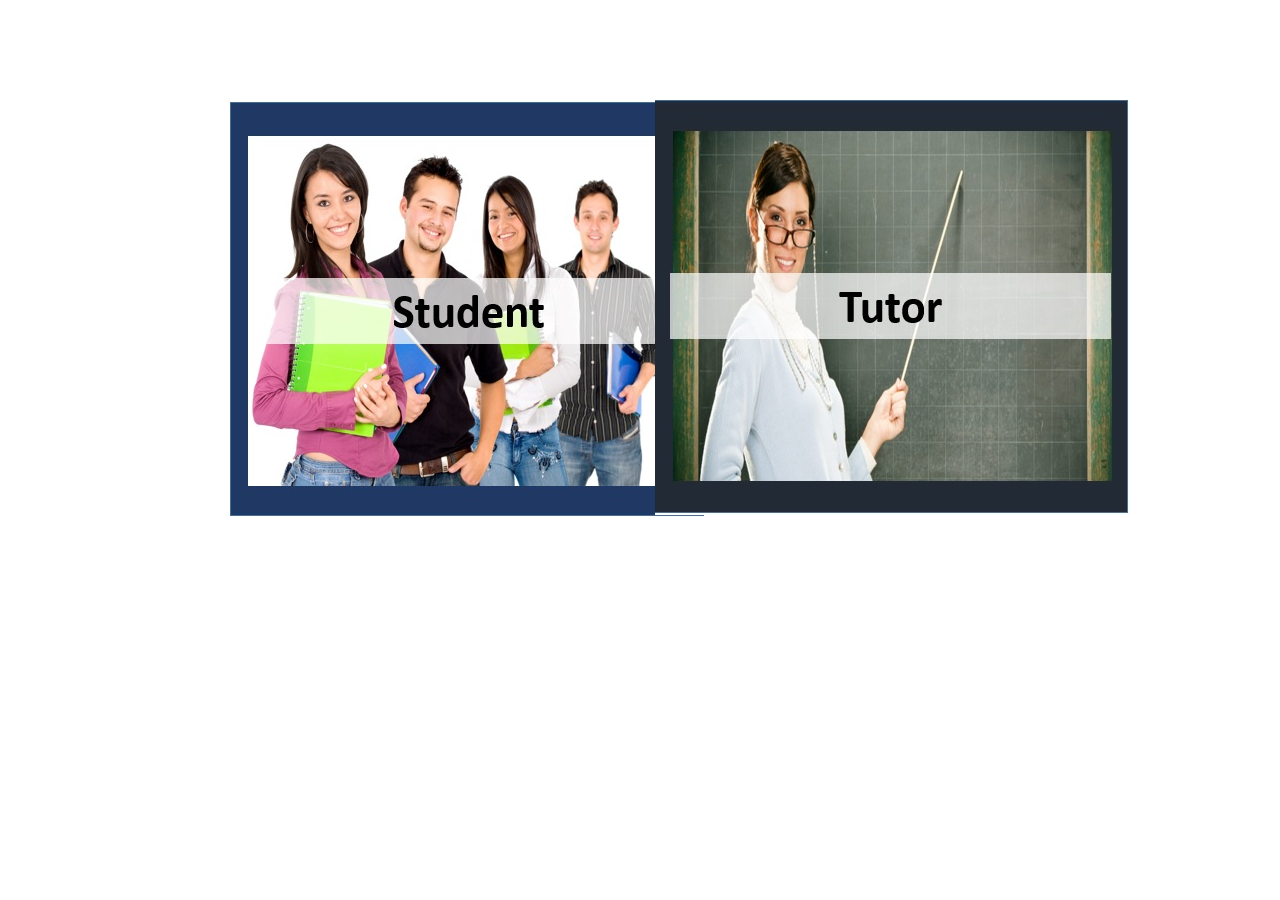
<file: tutorsource.html>
<!DOCTYPE html>
<!--
To change this license header, choose License Headers in Project Properties.
To change this template file, choose Tools | Templates
and open the template in the editor.
-->
<html>
    <head>
        <title>Tutor Source</title>
        <meta charset="UTF-8">
        <meta name="viewport" content="width=device-width, initial-scale=1.0">
        <link rel="stylesheet" href="//maxcdn.bootstrapcdn.com/bootstrap/3.3.1/css/bootstrap.min.css">
        <link rel="stylesheet" href="/bootstrap/css/bootstrap.css">
    </head>
    <body>
        <div class="container-fluid" style="margin-top:100px">
            <div class="row">
                <div class="col-md-2"></div>
                <div class="col-md-3">
                    <form method="post" action="main.jsp">
                        <input type="image" src="image/Student.jpg" alt="Student">
                    </form>
                </div>
                <div class="col-md-1"></div>
                <div class="col-md-3">
                    <form method="post" action="main.jsp">
                        <input type="image" src="image/teacher.jpg" alt="Tutor">
                    </form>
                </div>
                <div class="col-md-2"></div>
            </div>
        </div>
        <script src="//ajax.googleapis.com/ajax/libs/jquery/1.10.2/jquery.min.js"></script>
        <!--<script src="//maxcdn.bootstrapcdn.com/bootstrap/3.3.2/js/bootstrap.min.js"></script>-->
        <script src="/bootstrap/js/bootstrap.js"></script>
    </body>
</html>
</file>
